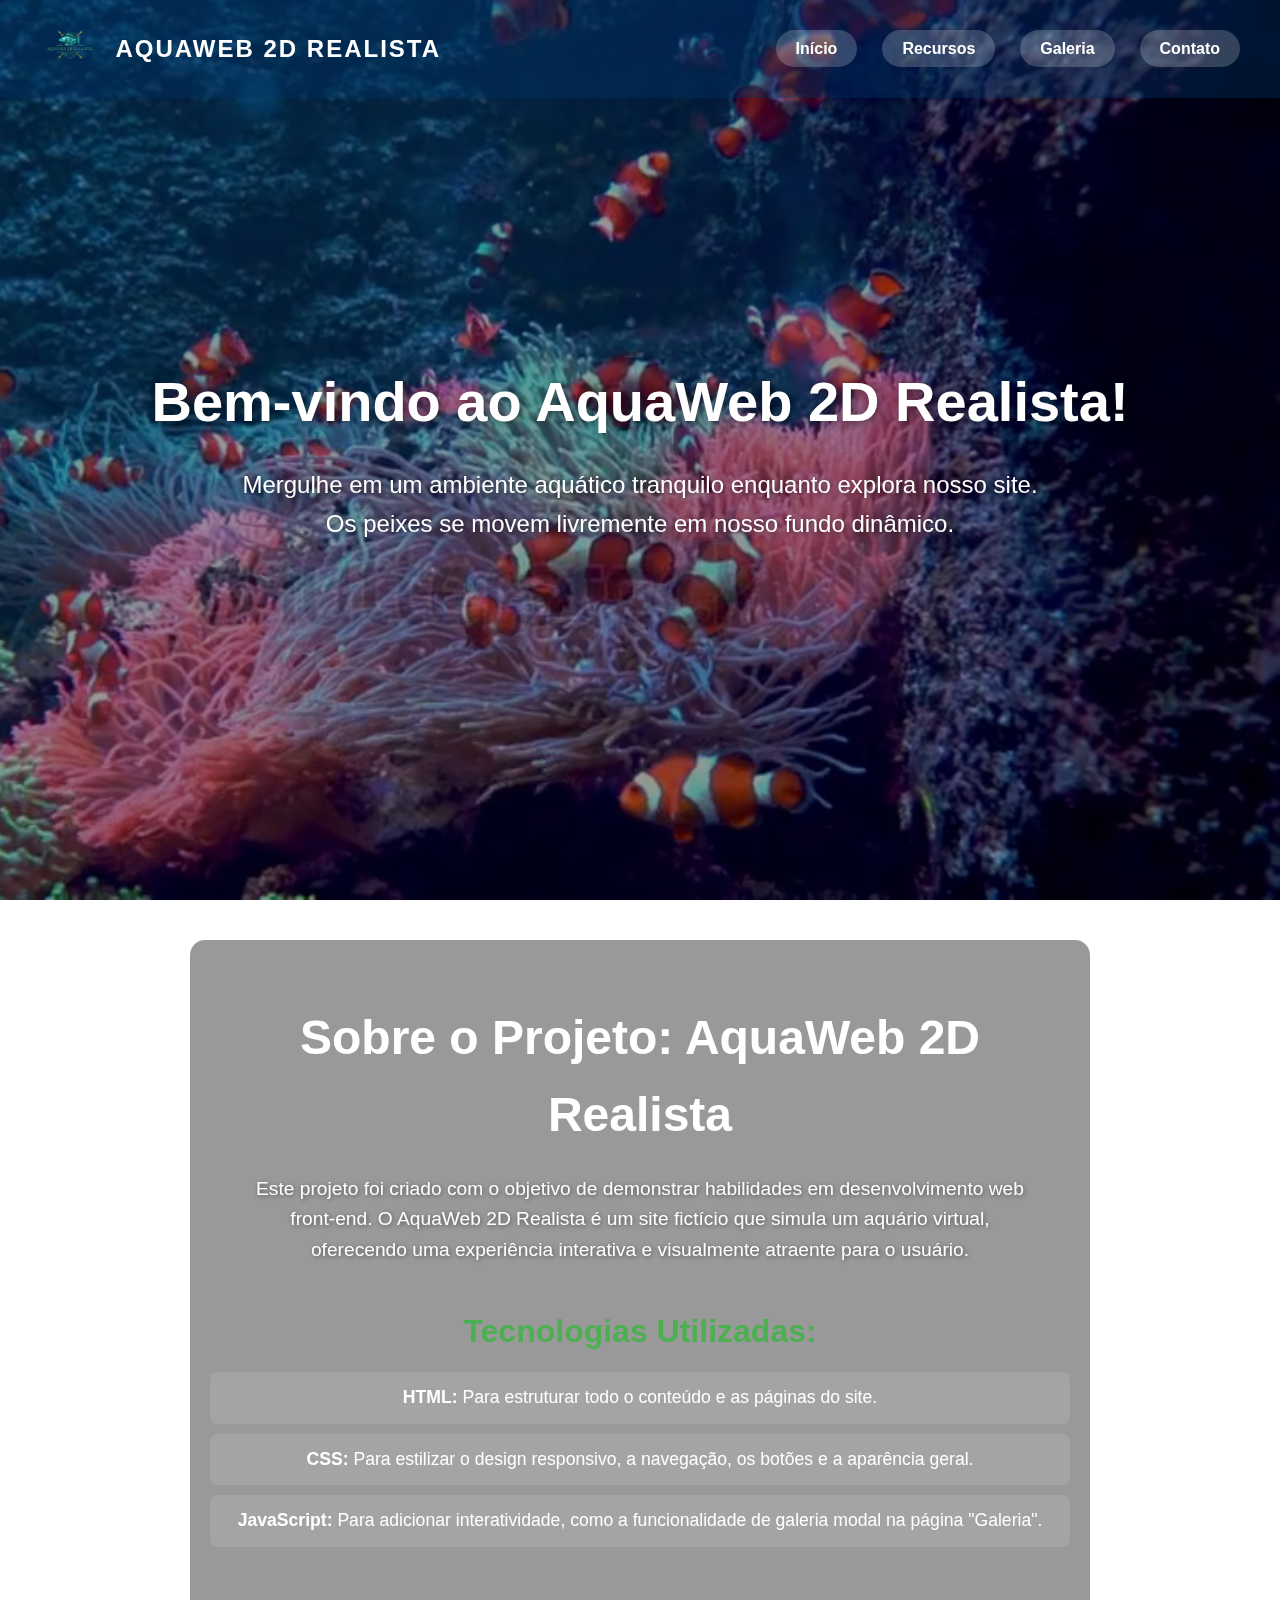
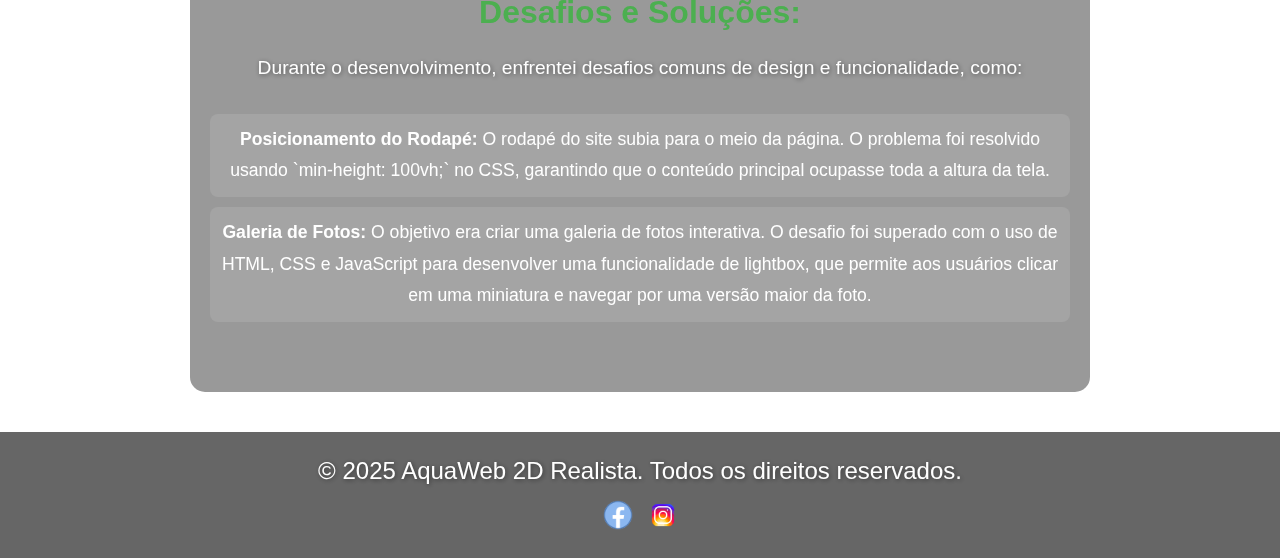
<file: index.html>
<!DOCTYPE html>
<html lang="pt-br">
<head>
    <meta charset="UTF-8">
    <meta name="viewport" content="width=device-width, initial-scale=1.0">
    <title>Início - AquaWeb 2D Realista</title>
    <link rel="stylesheet" href="style.css">
    <link rel="icon" type="image/x-icon" href="favicon.ico">
</head>
<body>
    
    <video autoplay muted loop id="videoBackground">
        <source src="aquarium_bg.mp4" type="video/mp4">
        <source src="aquarium_bg.webm" type="video/webm">
        Seu navegador não suporta a tag de vídeo.
    </video>

    <header class="main-header">
        <div class="logo-container">
            <a href="index.html">
                <img src="logo.png" alt="Logo AquaWeb 2D Realista" class="site-logo">
            </a>
            <span class="site-name">AquaWeb 2D Realista</span>
        </div>
        <button class="hamburger-menu" aria-label="Abrir menu de navegação">
            <span class="bar"></span>
            <span class="bar"></span>
            <span class="bar"></span>
        </button>
        <nav class="main-nav">
            <ul>
                <li><a href="index.html">Início</a></li>
                <li><a href="recursos.html">Recursos</a></li>
                <li><a href="galeria.html">Galeria</a></li>
                <li><a href="contato.html">Contato</a></li>
            </ul>
        </nav>
    </header>

    <div class="site-content">
        <h1>Bem-vindo ao AquaWeb 2D Realista!</h1>
        <p>Mergulhe em um ambiente aquático tranquilo enquanto explora nosso site.</p>
        <p>Os peixes se movem livremente em nosso fundo dinâmico.</p>
    </div>

    <section class="portfolio-section">
        <h2>Sobre o Projeto: AquaWeb 2D Realista</h2>
        <p>Este projeto foi criado com o objetivo de demonstrar habilidades em desenvolvimento web front-end. O AquaWeb 2D Realista é um site fictício que simula um aquário virtual, oferecendo uma experiência interativa e visualmente atraente para o usuário.</p>
        
        <div class="portfolio-details">
            <h3>Tecnologias Utilizadas:</h3>
            <ul>
                <li><strong>HTML:</strong> Para estruturar todo o conteúdo e as páginas do site.</li>
                <li><strong>CSS:</strong> Para estilizar o design responsivo, a navegação, os botões e a aparência geral.</li>
                <li><strong>JavaScript:</strong> Para adicionar interatividade, como a funcionalidade de galeria modal na página "Galeria".</li>
            </ul>
        </div>

        <div class="portfolio-details">
            <h3>Desafios e Soluções:</h3>
            <p>Durante o desenvolvimento, enfrentei desafios comuns de design e funcionalidade, como:</p>
            <ul>
                <li><strong>Posicionamento do Rodapé:</strong> O rodapé do site subia para o meio da página. O problema foi resolvido usando `min-height: 100vh;` no CSS, garantindo que o conteúdo principal ocupasse toda a altura da tela.</li>
                <li><strong>Galeria de Fotos:</strong> O objetivo era criar uma galeria de fotos interativa. O desafio foi superado com o uso de HTML, CSS e JavaScript para desenvolver uma funcionalidade de lightbox, que permite aos usuários clicar em uma miniatura e navegar por uma versão maior da foto.</li>
            </ul>
        </div>
    </section>
<footer>
    <div class="footer-content">
        <p>&copy; 2025 AquaWeb 2D Realista. Todos os direitos reservados.</p>
        <div class="social-links">
            <a href="https://www.facebook.com" target="_blank" aria-label="Visite nossa página no Facebook">
                <img src="assets/facebook.png" alt="Facebook">
            </a>
            <a href="https://www.instagram.com" target="_blank" aria-label="Siga-nos no Instagram">
                <img src="assets/instagram.png" alt="Instagram">
            </a>
        </div>
    </div>
</footer>

    <script>
        document.addEventListener('DOMContentLoaded', function() {
            const header = document.querySelector('.main-header');
            if (header) {
                header.style.background = 'rgba(0, 50, 100, 0.4)';
            }
            const hamburger = document.querySelector('.hamburger-menu');
            const navMenu = document.querySelector('.main-nav');
            if (hamburger && navMenu) {
                hamburger.addEventListener('click', () => {
                    navMenu.classList.toggle('active');
                });
            }
        });
    </script>
</body>
</html>
</file>
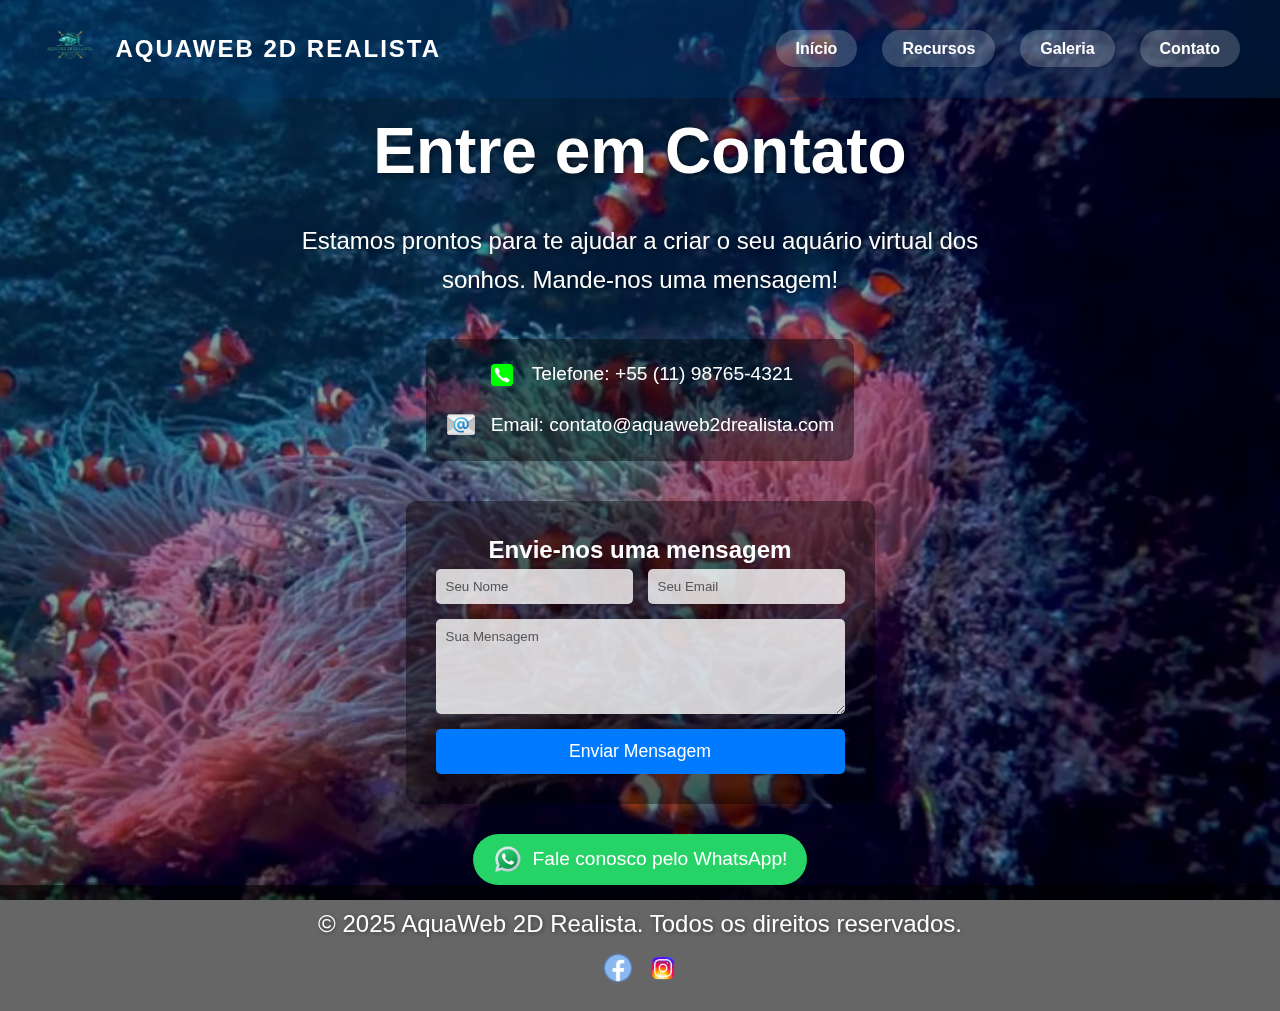
<file: contato.html>
<!DOCTYPE html>
<html lang="pt-br">
<head>
    <meta charset="UTF-8">
    <meta name="viewport" content="width=device-width, initial-scale=1.0">
    <title>Contato - AquaWeb 2D Realista</title>
    <meta name="description" content="Entre em contato com a AquaWeb 2D Realista para tirar suas dúvidas, solicitar um orçamento ou agendar uma consultoria para seu aquário virtual.">
    <link rel="stylesheet" href="style.css">
    <link rel="icon" type="image/x-icon" href="favicon.ico">
</head>
<body>
    
    <video autoplay muted loop id="videoBackground">
        <source src="aquarium_bg.mp4" type="video/mp4">
        <source src="aquarium_bg.webm" type="video/webm">
        Seu navegador não suporta a tag de vídeo.
    </video>

    <header class="main-header">
        <div class="logo-container">
            <a href="index.html">
                <img src="logo.png" alt="Logo AquaWeb 2D Realista" class="site-logo" width="100" height="100">
            </a>
            <span class="site-name">AquaWeb 2D Realista</span>
        </div>
        <button class="hamburger-menu" aria-label="Abrir menu de navegação">
            <span class="bar"></span>
            <span class="bar"></span>
            <span class="bar"></span>
        </button>
        <nav class="main-nav">
            <ul>
                <li><a href="index.html">Início</a></li>
                <li><a href="recursos.html">Recursos</a></li>
                <li><a href="galeria.html">Galeria</a></li>
                <li><a href="contato.html">Contato</a></li>
            </ul>
        </nav>
    </header>

    <div class="site-content contact-page-content">
        <h1>Entre em Contato</h1>
        <p>Estamos prontos para te ajudar a criar o seu aquário virtual dos sonhos. Mande-nos uma mensagem!</p>

        <div class="contact-info">
            <div class="info-item">
                <img src="assets/phone.png" alt="Ícone de Telefone" width="50" height="50">
                <span>Telefone: +55 (11) 98765-4321</span>
            </div>
            <div class="info-item">
               <img src="assets/email.png" alt="Ícone de E-mail" width="50" height="50">
                <span>Email: contato@aquaweb2drealista.com</span>
            </div>
        </div>

        <div class="contact-form-container">
            <h2>Envie-nos uma mensagem</h2>
            <form id="contactForm" action="mailto:contato@aquaweb2drealista.com" method="post" enctype="text/plain">
                <div class="form-row">
                    <input type="text" id="name" name="name" placeholder="Seu Nome" required>
                    <input type="email" id="email" name="email" placeholder="Seu Email" required>
                </div>
                <textarea id="message" name="message" rows="5" placeholder="Sua Mensagem" required></textarea>
                <button type="submit">Enviar Mensagem</button>
            </form>
        </div>

        <div class="whatsapp-link">
            <a href="https://wa.me/5511987654321?text=Olá, gostaria de mais informações sobre o AquaWeb 2D Realista." target="_blank">
                <img src="assets/whatsapp.png" alt="Ícone do WhatsApp" width="50" height="50">
                <span>Fale conosco pelo WhatsApp!</span>
            </a>
        </div>
    </div>

    <footer>
        <div class="footer-content">
            <p>&copy; 2025 AquaWeb 2D Realista. Todos os direitos reservados.</p>
            <div class="social-links">
                <a href="https://www.facebook.com" target="_blank" aria-label="Visite nossa página no Facebook">
    <img src="assets/facebook.png" alt="Facebook" width="24" height="24">
</a>
<a href="https://www.instagram.com" target="_blank" aria-label="Siga-nos no Instagram">
    <img src="assets/instagram.png" alt="Instagram" width="24" height="24">
</a>
            </div>
        </div>
    </footer>

    <script>
        document.addEventListener('DOMContentLoaded', function() {
            const header = document.querySelector('.main-header');
            if (header) {
                header.style.background = 'rgba(0, 50, 100, 0.4)';
            }
            const hamburger = document.querySelector('.hamburger-menu');
            const navMenu = document.querySelector('.main-nav');
            if (hamburger && navMenu) {
                hamburger.addEventListener('click', () => {
                    navMenu.classList.toggle('active');
                });
            }
        });
    </script>
</body>
</html>
</file>
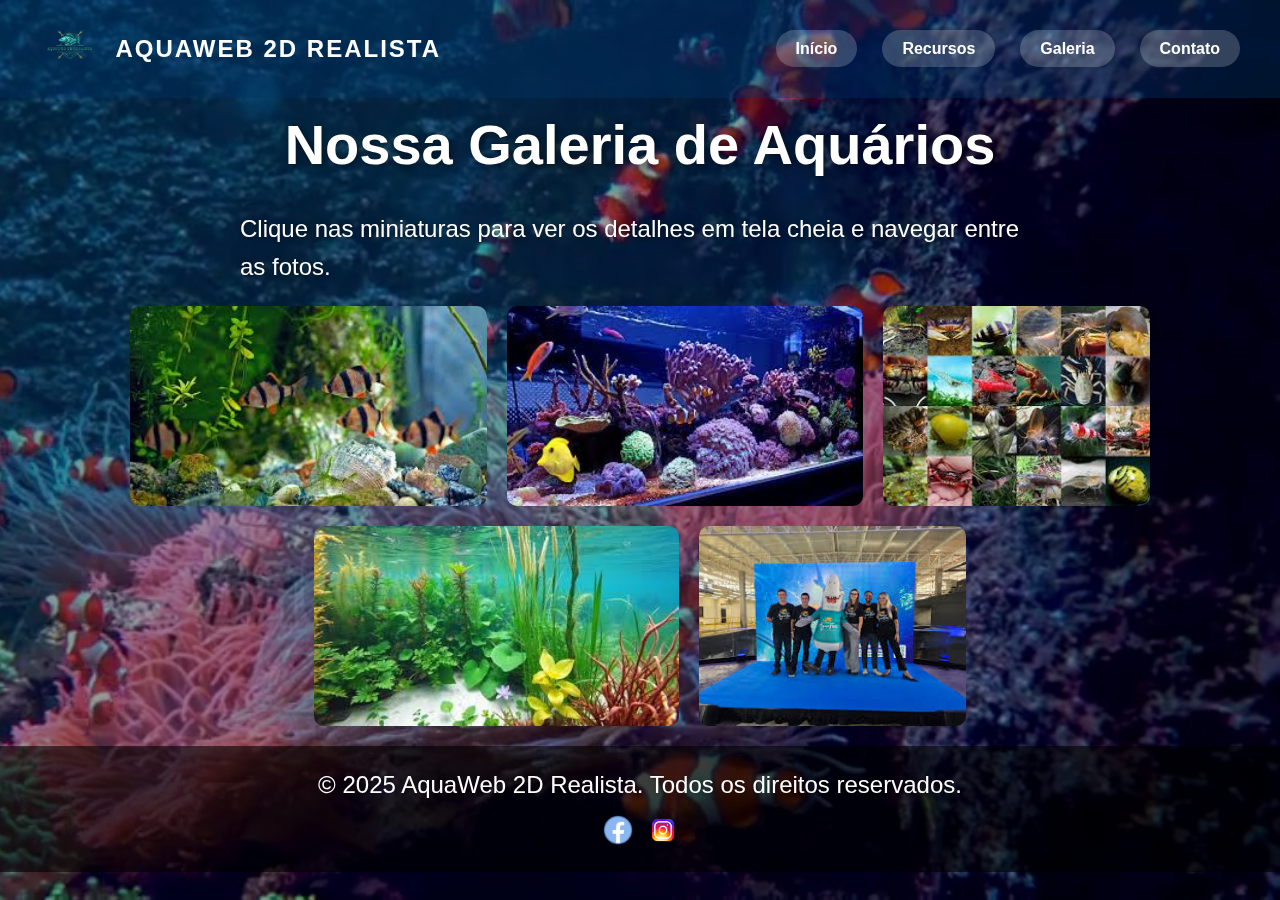
<file: galeria.html>
<!DOCTYPE html>
<html lang="pt-br">
<head>
    <meta charset="UTF-8">
    <meta name="viewport" content="width=device-width, initial-scale=1.0">
    <title>Galeria de Produtos - AquaWeb 2D Realista</title>
    <link rel="stylesheet" href="style.css">
    <link rel="icon" type="image/x-icon" href="favicon.ico">
</head>
<body>
    
    <video autoplay muted loop id="videoBackground">
        <source src="aquarium_bg.mp4" type="video/mp4">
        <source src="aquarium_bg.webm" type="video/webm">
        Seu navegador não suporta a tag de vídeo.
    </video>

    <header class="main-header">
        <div class="logo-container">
            <a href="index.html">
                <img src="logo.png" alt="Logo AquaWeb 2D Realista" class="site-logo">
            </a>
            <span class="site-name">AquaWeb 2D Realista</span>
        </div>
        <button class="hamburger-menu" aria-label="Abrir menu de navegação">
            <span class="bar"></span>
            <span class="bar"></span>
            <span class="bar"></span>
        </button>
        <nav class="main-nav">
            <ul>
                <li><a href="index.html">Início</a></li>
                <li><a href="recursos.html">Recursos</a></li>
                <li><a href="galeria.html">Galeria</a></li>
                <li><a href="contato.html">Contato</a></li>
            </ul>
        </nav>
    </header>

    <div class="site-content gallery-page-content">
        <h1>Nossa Galeria de Aquários</h1>
        <p>
            Clique nas miniaturas para ver os detalhes em tela cheia e navegar entre as fotos.
        </p>

        <div class="gallery-grid">
            <img src="galeria/aquario-agua-doce.jpg" alt="Aquário de Água Doce" onclick="openModal();currentSlide(1)" class="hover-shadow">
            <img src="galeria/aquario-marinho.jpg" alt="Aquário Marinho" onclick="openModal();currentSlide(2)" class="hover-shadow">
            <img src="galeria/invertebrados.jpg" alt="Invertebrados" onclick="openModal();currentSlide(3)" class="hover-shadow">
            <img src="galeria/plantas-aquaticas.jpg" alt="Plantas Aquáticas" onclick="openModal();currentSlide(4)" class="hover-shadow">
            <img src="galeria/equipe-especialista.jpg" alt="Equipe de Especialistas" onclick="openModal();currentSlide(5)" class="hover-shadow">
        </div>
    </div>

    <div id="myModal" class="modal">
        <span class="close cursor" onclick="closeModal()">&times;</span>
        <div class="modal-content">
            <div class="mySlides-lightbox">
                <img src="galeria/aquario-agua-doce.jpg" style="width:100%">
            </div>
            <div class="mySlides-lightbox">
                <img src="galeria/aquario-marinho.jpg" style="width:100%">
            </div>
            <div class="mySlides-lightbox">
                <img src="galeria/invertebrados.jpg" style="width:100%">
            </div>
            <div class="mySlides-lightbox">
                <img src="galeria/plantas-aquaticas.jpg" style="width:100%">
            </div>
            <div class="mySlides-lightbox">
                <img src="galeria/equipe-especialista.jpg" style="width:100%">
            </div>
            <a class="prev-lightbox" onclick="plusSlides(-1)">&#10094;</a>
            <a class="next-lightbox" onclick="plusSlides(1)">&#10095;</a>
        </div>
    </div>

   <footer>
    <div class="footer-content">
        <p>&copy; 2025 AquaWeb 2D Realista. Todos os direitos reservados.</p>
        <div class="social-links">
           <a href="https://www.facebook.com" target="_blank" aria-label="Visite nossa página no Facebook">
    <img src="assets/facebook.png" alt="Facebook" width="24" height="24">
</a>
<a href="https://www.instagram.com" target="_blank" aria-label="Siga-nos no Instagram">
    <img src="assets/instagram.png" alt="Instagram" width="24" height="24">
</a>
        </div>
    </div>
</footer>

    <script>
        document.addEventListener('DOMContentLoaded', function() {
            const header = document.querySelector('.main-header');
            if (header) {
                header.style.background = 'rgba(0, 50, 100, 0.4)';
            }
            const hamburger = document.querySelector('.hamburger-menu');
            const navMenu = document.querySelector('.main-nav');
            if (hamburger && navMenu) {
                hamburger.addEventListener('click', () => {
                    navMenu.classList.toggle('active');
                });
            }
        });

        // =========================================================
        // CÓDIGO JAVASCRIPT DO LIGHTBOX
        // =========================================================
        let slideIndex = 1;

        function openModal() {
            document.getElementById("myModal").style.display = "block";
        }

        function closeModal() {
            document.getElementById("myModal").style.display = "none";
        }

        function plusSlides(n) {
            showSlides(slideIndex += n);
        }

        function currentSlide(n) {
            showSlides(slideIndex = n);
        }

        function showSlides(n) {
            let i;
            let slides = document.getElementsByClassName("mySlides-lightbox");
            if (n > slides.length) {slideIndex = 1}
            if (n < 1) {slideIndex = slides.length}
            for (i = 0; i < slides.length; i++) {
                slides[i].style.display = "none";
            }
            slides[slideIndex-1].style.display = "block";
        }
    </script>
</body>
</html>
</file>
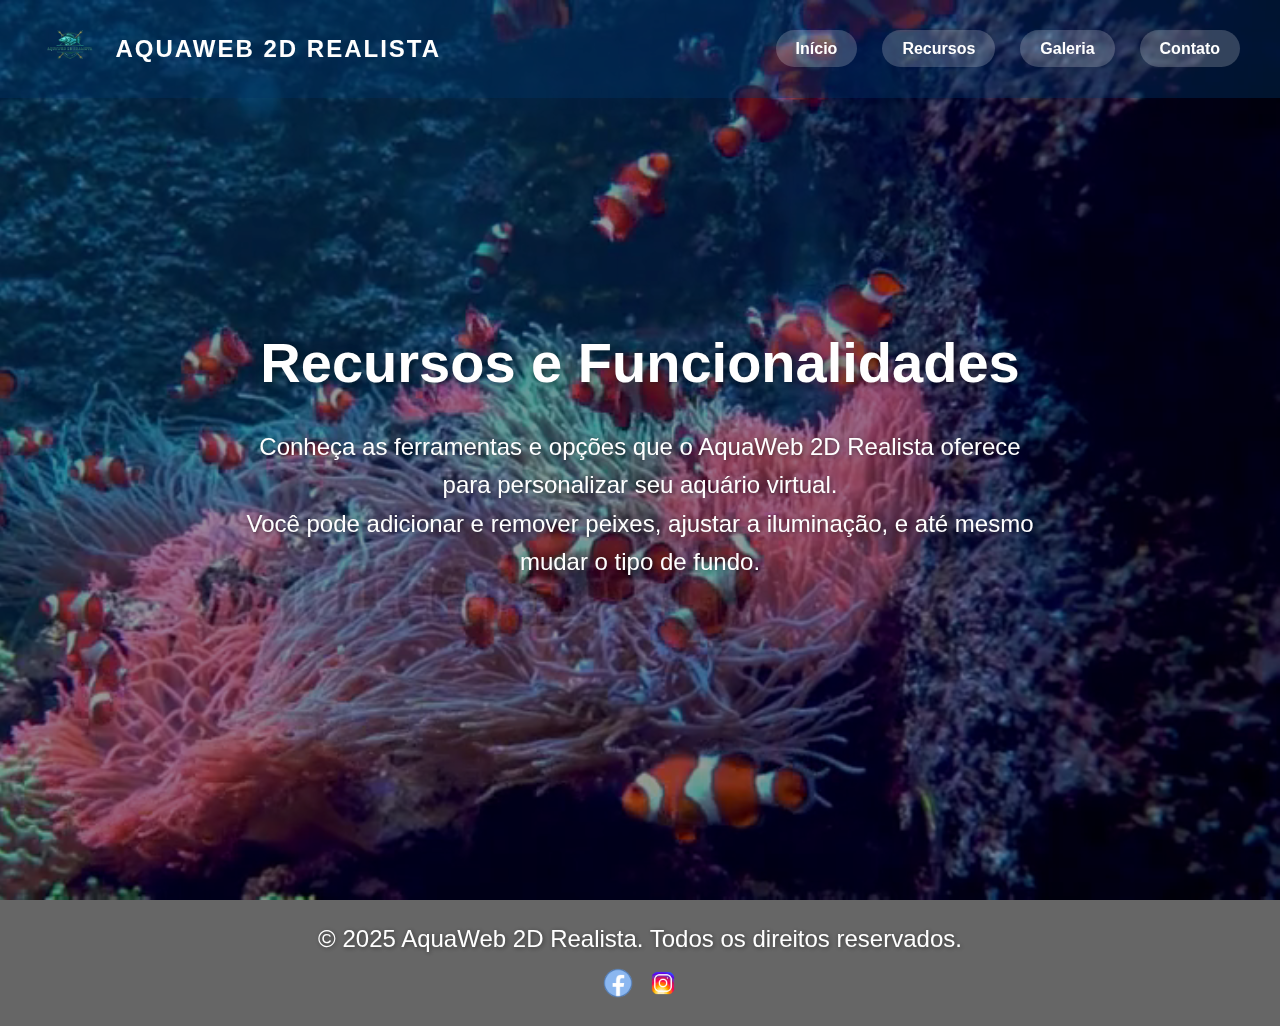
<file: recursos.html>
<!DOCTYPE html>
<html lang="pt-br">
<head>
    <meta charset="UTF-8">
    <meta name="viewport" content="width=device-width, initial-scale=1.0">
    <title>Recursos - AquaWeb 2D Realista</title>
    <link rel="stylesheet" href="style.css">
    <link rel="icon" type="image/x-icon" href="favicon.ico">
</head>
<body>
    
    <video autoplay muted loop id="videoBackground">
        <source src="aquarium_bg.mp4" type="video/mp4">
        <source src="aquarium_bg.webm" type="video/webm">
        Seu navegador não suporta a tag de vídeo.
    </video>

    <header class="main-header">
        <div class="logo-container">
            <a href="index.html">
                <img src="logo.png" alt="Logo AquaWeb 2D Realista" class="site-logo">
            </a>
            <span class="site-name">AquaWeb 2D Realista</span>
        </div>
        <button class="hamburger-menu" aria-label="Abrir menu de navegação">
            <span class="bar"></span>
            <span class="bar"></span>
            <span class="bar"></span>
        </button>
        <nav class="main-nav">
            <ul>
                <li><a href="index.html">Início</a></li>
                <li><a href="recursos.html">Recursos</a></li>
                <li><a href="galeria.html">Galeria</a></li>
                <li><a href="contato.html">Contato</a></li>
            </ul>
        </nav>
    </header>

    <div class="site-content">
        <h1>Recursos e Funcionalidades</h1>
        <p>Conheça as ferramentas e opções que o AquaWeb 2D Realista oferece para personalizar seu aquário virtual.</p>
        <p>Você pode adicionar e remover peixes, ajustar a iluminação, e até mesmo mudar o tipo de fundo.</p>
    </div>

    <footer>
        <div class="footer-content">
            <p>&copy; 2025 AquaWeb 2D Realista. Todos os direitos reservados.</p>
            <div class="social-links">
                <a href="https://www.facebook.com" target="_blank">
                    <img src="assets/facebook.png" alt="Facebook">
                </a>
                <a href="https://www.instagram.com" target="_blank">
                    <img src="assets/instagram.png" alt="Instagram">
                </a>
            </div>
        </div>
    </footer>

    <script>
        document.addEventListener('DOMContentLoaded', function() {
            const header = document.querySelector('.main-header');
            if (header) {
                header.style.background = 'rgba(0, 50, 100, 0.4)';
            }
            const hamburger = document.querySelector('.hamburger-menu');
            const navMenu = document.querySelector('.main-nav');
            if (hamburger && navMenu) {
                hamburger.addEventListener('click', () => {
                    navMenu.classList.toggle('active');
                });
            }
        });
    </script>
</body>
</html>
</file>
<file: style.css>
/* ========================================================================= */
/* ESTILOS GLOBAIS E GERAIS */
/* ========================================================================= */
* {
    box-sizing: border-box;
    margin: 0;
    padding: 0;
}

body, html {
    height: 100%;
    font-family: Arial, sans-serif;
    color: white;
    line-height: 1.6;
}

#videoBackground {
    position: fixed;
    right: 0;
    bottom: 0;
    min-width: 100%;
    min-height: 100%;
    width: auto;
    height: auto;
    z-index: -100;
    background-size: cover;
    filter: brightness(60%);
}

/* ========================================================================= */
/* ESTILOS DO CABEÇALHO E NAVEGAÇÃO */
/* ========================================================================= */
.main-header {
    background-color: transparent; /* AQUI ESTÁ A COR CORRETA */
    color: white;
    padding: 20px 40px;
    display: flex;
    justify-content: space-between;
    align-items: center;
    position: fixed;
    top: 0;
    left: 0;
    width: 100%;
    z-index: 10;
    transition: background-color 0.5s ease;
}

.logo-container {
    display: flex;
    align-items: center;
    gap: 15px;
}

.site-logo {
    height: 50px;
    width: auto;
}

.site-name {
    font-size: 1.5em;
    font-weight: bold;
    text-transform: uppercase;
    letter-spacing: 2px;
}

nav ul {
    list-style: none;
    padding: 0;
    display: flex;
    justify-content: center;
    gap: 25px;
}

nav ul li a {
    color: white;
    text-decoration: none;
    background-color: rgba(255, 255, 255, 0.2);
    padding: 10px 20px;
    border-radius: 50px;
    transition: background-color 0.3s, transform 0.3s;
    font-weight: bold;
}

nav ul li a:hover {
    background-color: rgba(255, 255, 255, 0.4);
    transform: translateY(-2px);
}

/* ========================================================================= */
/* ========================================================================= */
/* ESTILOS DO CONTEÚDO PRINCIPAL */
/* ========================================================================= */
.site-content {
    min-height: 100vh;
    display: flex;
    flex-direction: column;
    justify-content: center;
    align-items: center;
    text-align: center;
    padding: 0 20px;
    position: relative;
    z-index: 1;
}
.site-content.gallery-page-content {
    min-height: auto;
    padding-top: 100px;
    text-align: left;
    background-color: transparent;
}
h1 {
font-size: clamp(2em, 5vw, 3.5em); /* Reduzi os valores máximo e ideal */
margin-bottom: 20px;
text-shadow: 2px 2px 8px rgba(0, 0, 0, 0.5);
}

p {
    /* Ajuste de tamanho da fonte: mínimo de 1em, ideal para 4vw, máximo de 1.5em */
    font-size: clamp(1em, 4vw, 1.5em);
    max-width: 800px;
    text-shadow: 1px 1px 5px rgba(0, 0, 0, 0.5);
}

/* ========================================================================= */
/* ESTILOS DO RODAPÉ */
/* ========================================================================= */
footer {
    background-color: rgba(0, 0, 0, 0.6);
    color: white;
    padding: 20px;
    text-align: center;
    position: relative;
    z-index: 5;
    margin-top: auto;
}

.footer-content {
    display: flex;
    flex-direction: column;
    align-items: center;
    gap: 10px;
}

.social-links {
    display: flex;
    align-items: center;
    gap: 15px;
}

.social-links img {
    height: 30px;
    width: auto;
    transition: transform 0.3s ease;
}

.social-links img:hover {
    transform: scale(1.1);
}

/* ========================================================================= */
/* ESTILOS ADICIONAIS */
/* ========================================================================= */
.fade {
    animation-name: fade;
    animation-duration: 1.5s;
}

@keyframes fade {
    from {opacity: .4} 
    to {opacity: 1}
}

/* ========================================================================= */
/* MEDIA QUERIES (RESPONSIVIDADE) */
/* ========================================================================= */
@media (max-width: 768px) {
    .site-logo {
        height: 60px;
    }

    .site-name {
        font-size: 1.2em;
    }

    h1 {
        font-size: clamp(2em, 8vw, 3.5em);
    }
    
    p {
        font-size: clamp(1em, 4vw, 1.2em);
    }

    /* Estilos do Menu Hambúrguer */
    .hamburger-menu {
        display: block; /* Torna o botão hambúrguer visível em telas pequenas */
        cursor: pointer;
        position: relative;
        z-index: 20;
    }

    .main-nav {
        display: flex;
        flex-direction: column;
        justify-content: center;
        align-items: center;
        background-color: rgba(0, 50, 100, 0.9);
        position: fixed;
        top: 0;
        right: 0;
        width: 100%;
        height: 100%;
        transform: translateX(100%);
        transition: transform 0.5s ease-in-out;
        z-index: 15;
    }

    .main-nav.active {
        transform: translateX(0); /* Move o menu para a tela quando a classe 'active' é adicionada */
    }

    .main-nav ul {
        flex-direction: column;
        gap: 30px;
        text-align: center;
    }

    .main-nav a {
        font-size: 1.5em;
    }
    /* Estilos para animar o ícone do hambúrguer */
    .bar {
        width: 25px;
        height: 3px;
        background-color: white;
        margin: 5px 0;
        transition: 0.4s;
        display: block;
    }
}
/* ========================================================================= */
/* ESTILOS DA PÁGINA DE CONTATO */
/* ========================================================================= */
.contact-page-content {
    min-height: auto;
    padding-top: 100px;
    background-color: transparent;
    text-align: center;
    max-width: 800px;
    margin: 0 auto;
}

/* Tamanho de fonte para o título da página de contato */
.contact-page-content h1 {
    font-size: clamp(2em, 6vw, 4em);
    margin-bottom: 20px;
    text-shadow: 2px 2px 8px rgba(0, 0, 0, 0.5);
}

.contact-info {
    display: flex;
    flex-direction: column;
    gap: 20px;
    margin: 40px auto;
    background-color: rgba(0, 0, 0, 0.4);
    padding: 20px;
    border-radius: 10px;
}

.info-item {
    display: flex;
    align-items: center;
    justify-content: center; /* Centraliza horizontalmente os itens de info */
    gap: 15px;
    font-size: 1.2em;
}

.info-item img {
    height: 30px;
    width: auto;
}

.contact-form-container {
    background-color: rgba(0, 0, 0, 0.4);
    padding: 30px;
    border-radius: 10px;
}

#contactForm {
    display: flex;
    flex-direction: column;
    gap: 15px;
}

.form-row {
    display: flex;
    gap: 15px;
}

.form-row input {
    flex: 1; /* Faz com que os campos de Nome e Email ocupem o mesmo espaço */
}

#contactForm input, #contactForm textarea {
    padding: 10px;
    border: none;
    border-radius: 5px;
    background-color: rgba(255, 255, 255, 0.8);
    color: #333;
    font-family: inherit;
}

#contactForm input::placeholder, #contactForm textarea::placeholder {
    color: #555;
}

#contactForm button {
    padding: 12px 20px;
    border: none;
    border-radius: 5px;
    background-color: #007bff;
    color: white;
    font-size: 1.1em;
    cursor: pointer;
    transition: background-color 0.3s;
}

#contactForm button:hover {
    background-color: #0056b3;
}

.whatsapp-link {
    margin-top: 30px;
}

.whatsapp-link a {
    display: inline-flex;
    align-items: center;
    gap: 10px;
    text-decoration: none;
    color: white;
    font-size: 1.2em;
    background-color: #25D366;
    padding: 10px 20px;
    border-radius: 30px;
    transition: background-color 0.3s;
}

.whatsapp-link a:hover {
    background-color: #128C7E;
}

.whatsapp-link img {
    height: 30px;
    width: auto;
}
/* ========================================================================= */
/* ESTILOS DO LIGHTBOX (GALERIA MODAL) */
/* ========================================================================= */
.gallery-grid {
    display: flex;
    flex-wrap: wrap;
    justify-content: center;
    gap: 20px;
    padding: 20px;
}

.gallery-grid img {
    height: 200px;
    width: auto;
    border-radius: 10px;
    object-fit: cover;
    cursor: pointer;
    transition: transform 0.3s ease;
}

.gallery-grid img:hover {
    transform: scale(1.05);
}

.modal {
    display: none; /* Escondido por padrão */
    position: fixed;
    z-index: 100;
    padding-top: 50px;
    left: 0;
    top: 0;
    width: 100%;
    height: 100%;
    overflow: auto;
    background-color: rgb(0,0,0);
    background-color: rgba(0,0,0,0.9);
}

.modal-content {
    margin: auto;
    display: block;
    width: 80%;
    max-width: 900px;
}

.modal-content img {
    border-radius: 10px;
}

.close {
    position: absolute;
    top: 15px;
    right: 35px;
    color: #f1f1f1;
    font-size: 40px;
    font-weight: bold;
    transition: 0.3s;
    cursor: pointer;
    z-index: 101;
}

.close:hover,
.close:focus {
    color: #bbb;
    text-decoration: none;
    cursor: pointer;
}

.prev-lightbox, .next-lightbox {
    cursor: pointer;
    position: absolute;
    top: 50%;
    width: auto;
    padding: 16px;
    margin-top: -50px;
    color: white;
    font-weight: bold;
    font-size: 20px;
    transition: 0.6s ease;
    border-radius: 0 3px 3px 0;
    user-select: none;
    background-color: rgba(0, 0, 0, 0.5);
    z-index: 101;
}

.next-lightbox {
    right: 0;
    border-radius: 3px 0 0 3px;
}

.prev-lightbox:hover, .next-lightbox:hover {
    background-color: rgba(0, 0, 0, 0.8);
}
/* ========================================================================= */
/* ESTILOS DA SEÇÃO DE PORTFÓLIO */
/* ========================================================================= */
.portfolio-section {
    background-color: rgba(0, 0, 0, 0.4);
    color: white;
    padding: 60px 20px;
    text-align: center;
    max-width: 900px;
    margin: 40px auto;
    border-radius: 15px;
}

.portfolio-section h2 {
    font-size: clamp(1.8em, 5vw, 3em);
    margin-bottom: 20px;
}

.portfolio-section p {
    font-size: clamp(1em, 3vw, 1.2em);
    line-height: 1.6;
    max-width: 800px;
    margin: 0 auto 30px;
}

.portfolio-details {
    margin-top: 40px;
}

.portfolio-details h3 {
    font-size: clamp(1.5em, 4vw, 2em);
    margin-bottom: 15px;
    color: #4CAF50; /* Cor de destaque */
}

.portfolio-details ul {
    list-style: none;
    padding: 0;
    margin: 0;
}

.portfolio-details li {
    font-size: clamp(1em, 3vw, 1.1em);
    line-height: 1.8;
    background-color: rgba(255, 255, 255, 0.1);
    border-radius: 8px;
    padding: 10px;
    margin-bottom: 10px;
}

@media (max-width: 768px) {
    .portfolio-section {
        padding: 40px 15px;
    }
}
/* ========================================================================= */
/* ESTILOS DO MENU HAMBÚRGUER (MOBILE) */
/* ========================================================================= */
.hamburger-menu {
    display: none; /* Escondido por padrão em telas grandes */
    cursor: pointer;
    background: none;
    border: none;
    padding: 0;
}

.hamburger-menu .bar {
    display: block;
    width: 25px;
    height: 3px;
    background-color: white;
    margin: 5px 0;
    transition: 0.4s;
}

/* Oculta o menu de navegação em telas pequenas por padrão */
@media (max-width: 768px) {
    .main-header .main-nav {
        display: none;
        flex-direction: column;
        width: 100%;
        position: absolute;
        top: 100%;
        left: 0;
        background-color: rgba(0, 50, 100, 0.9);
        padding: 20px 0;
    }

    .main-header .main-nav.active {
        display: flex; /* Exibe o menu quando a classe .active é adicionada */
    }

    .main-header .main-nav li {
        margin: 10px 0;
        text-align: center;
    }
    
    .hamburger-menu {
        display: block; /* Mostra o menu hambúrguer em telas pequenas */
    }
}
</file>
